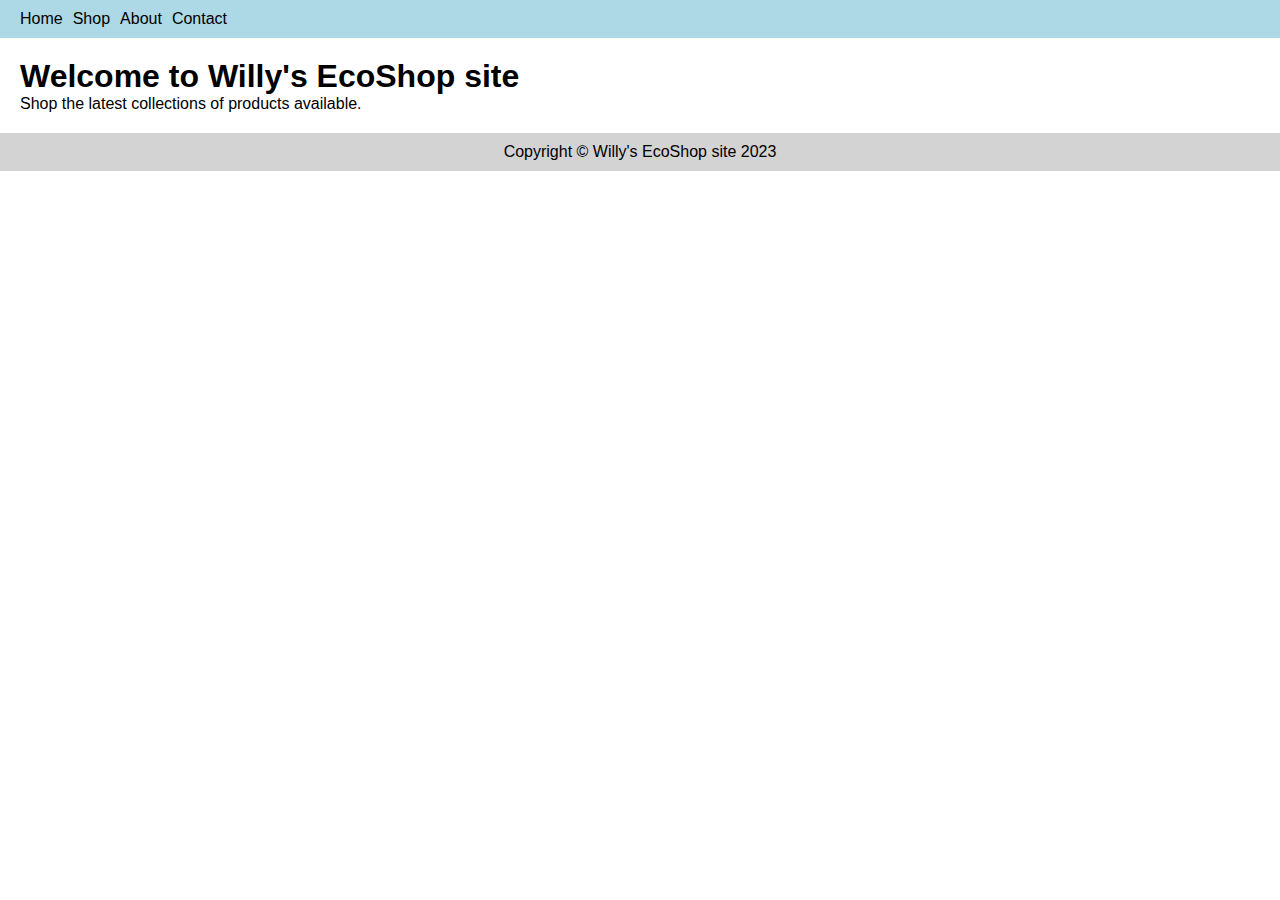
<file: my-mini-ecom-site/index.html>
<!DOCTYPE html>
<html>
  <head>
    <meta charset="UTF-8">
    <title>Willy's EcoShop</title>
    <link rel="stylesheet" href="css/index.css">
    <script src="src/script.js"></script>
  </head>
  <body>
    <header>
      <nav>
        <ul>
          <li><a href="index.html">Home</a></li>
          <li><a href="shop.html">Shop</a></li>
          <li><a href="about.html">About</a></li>
          <li><a href="contact.html">Contact</a></li>
        </ul>
      </nav>
    </header>
    <main>
      <section>
        <h1>Welcome to Willy's EcoShop site</h1>
        <p>Shop the latest collections of products available.</p>
      </section>
      
      
    </main>
    <footer>
      <p>Copyright &copy; Willy's EcoShop site 2023</p>
    </footer>
    
  </body>
</html>
</file>
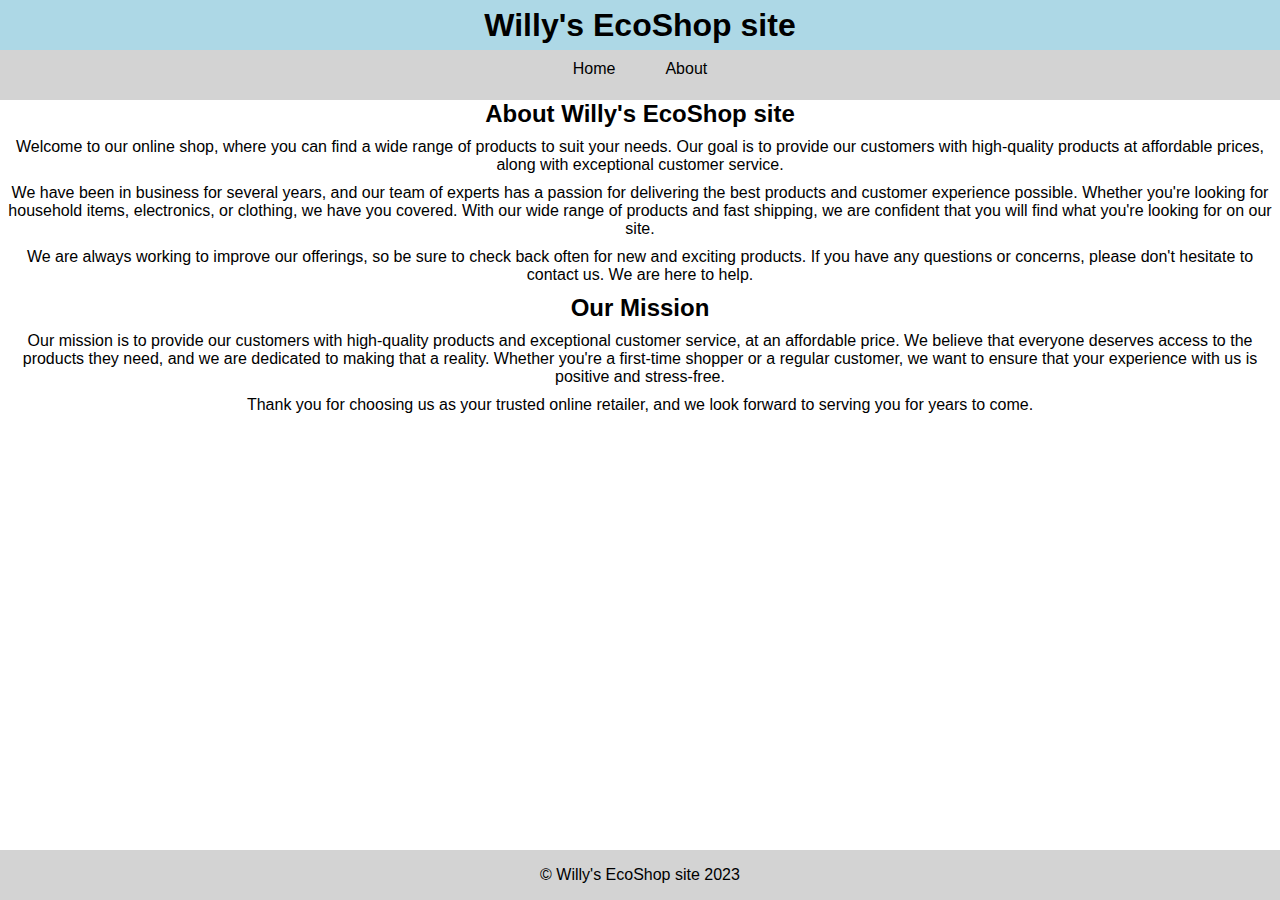
<file: my-mini-ecom-site/about.html>
<!DOCTYPE html>
<html>
  <head>
    <title>About - Willy's EcoShop site 2023</title>
    <link rel="stylesheet" href="css/about.css">
  </head>
  <body>
    <header>
      <h1>Willy's EcoShop site</h1>
    </header>

    <nav>
      <ul>
        <li><a href="index.html">Home</a></li>
        <li><a href="about.html">About</a></li>
      </ul>
    </nav>

    <main>
      <h2>About Willy's EcoShop site</h2>

      <p>Welcome to our online shop, where you can find a wide range of products to suit your needs. 
        Our goal is to provide our customers with high-quality products at affordable prices, along with exceptional customer service.</p>
      
      <p>We have been in business for several years, and our team of experts has a passion for delivering 
        the best products and customer experience possible. Whether you're looking for household items, 
        electronics, or clothing, we have you covered. With our wide range of products and fast shipping, 
        we are confident that you will find what you're looking for on our site.</p>
      
      <p>We are always working to improve our offerings, so be sure to check back often for new and exciting products. 
        If you have any questions or concerns, please don't hesitate to contact us. We are here to help.</p>
      
      <h2>Our Mission</h2>
      
      <p>Our mission is to provide our customers with high-quality products and exceptional customer service, 
        at an affordable price. We believe that everyone deserves access to the products they need, and we are 
        dedicated to making that a reality. Whether you're a first-time shopper or a regular customer, we want 
        to ensure that your experience with us is positive and stress-free.</p>
      
      <p>Thank you for choosing us as your trusted online retailer, and we look forward to serving you for years to come.</p>
      
    </main>

    <footer>
      <p>&copy; Willy's EcoShop site 2023</p>
    </footer>
  </body>
</html>
</file>
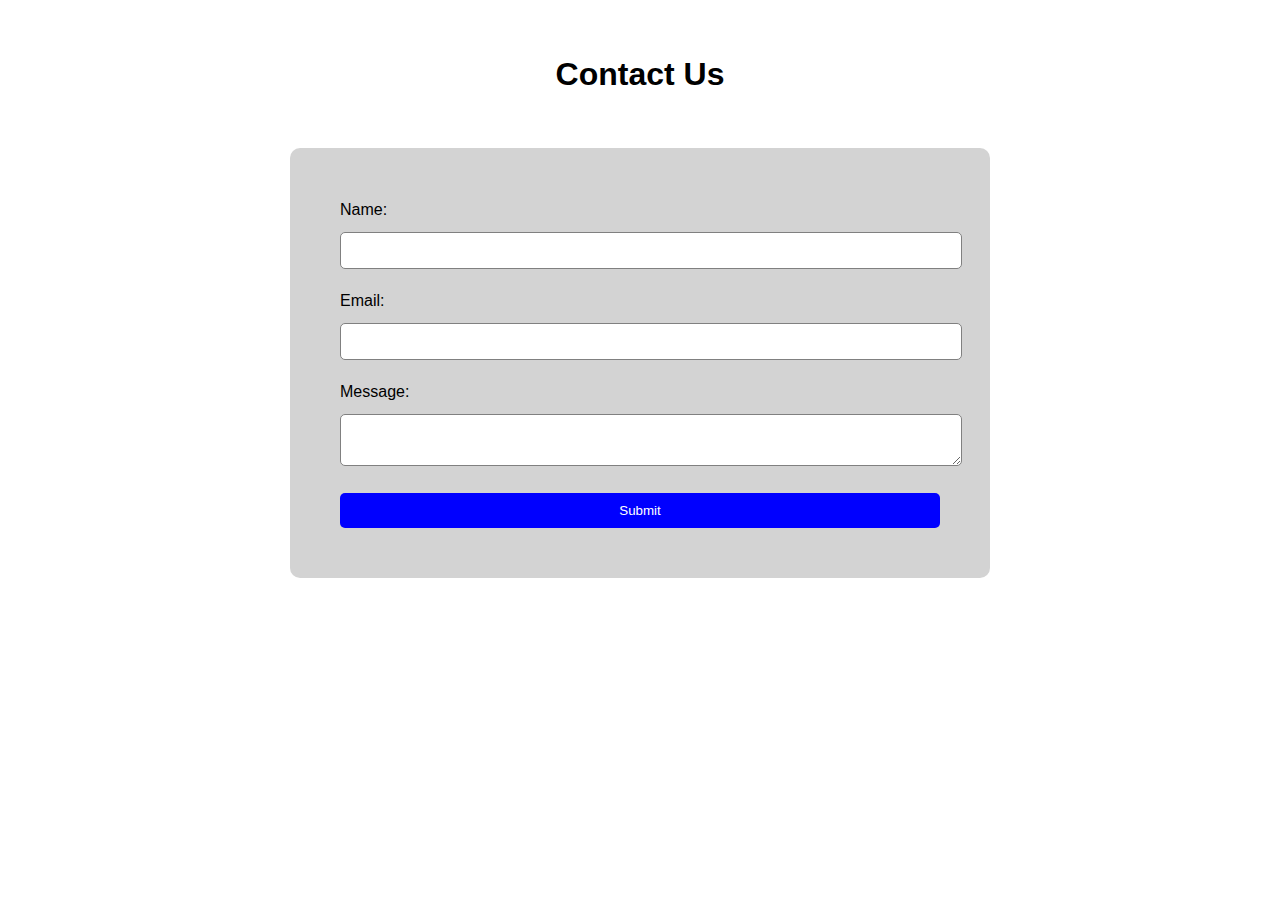
<file: my-mini-ecom-site/contact.html>
<!DOCTYPE html>
<html>
  <head>
    <meta charset="UTF-8">
    <title>Contact Us</title>
    <link rel="stylesheet" type="text/css" href="css/contact.css">
  </head>
  <body>
    <header>
      <h1>Contact Us</h1>
    </header>
    <main>
      <form>
        <label for="name">Name:</label>
        <input type="text" id="name" name="name" required>

        <label for="email">Email:</label>
        <input type="email" id="email" name="email" required>

        <label for="message">Message:</label>
        <textarea id="message" name="message" required></textarea>

        <input type="submit" value="Submit">
      </form>
    </main>
  </body>
</html>
</file>
<file: my-mini-ecom-site/css/about.css>
body {
    font-family: Arial, sans-serif;
    margin: 0;
    padding: 0;
  }
  
  header {
    background-color: lightblue;
    color: black;
    display: flex;
    justify-content: center;
    align-items: center;
    height: 50px;
  }
  
  header h1 {
    margin: 0;
  }
  
  nav {
    background-color: lightgray;
    display: flex;
    justify-content: center;
    height: 50px;
  }
  
  nav ul {
    list-style: none;
    margin: 0;
    padding: 0;
    display: flex;
  }
  
  nav li {
    margin: 0 10px;
  }
  
  nav a {
    color: black;
    text-decoration: none;
    display: block;
    padding: 10px 15px;
  }
  
  nav a:hover {
    background-color: #333;
    color: #fff;
  }
  
  main {
    /* display: flex; */
    justify-content: center;
    align-items: center;
    height: calc(100vh - 100px);
  }
  main h1 {
    margin: 0;
    text-align: center;
  } 
  main h2 {
    margin: 0;
    text-align: center;
  }
  
  main p {
    margin: 10px 0;
    text-align: center;
  }
  
  footer {
    background-color: lightgray;
    color: black;
    display: flex;
    justify-content: center;
    align-items: center;
    height: 50px;
    position: absolute;
    bottom: 0;
    width: 100%;
  }
  
  footer p {
    margin: 0;
  }
</file>
<file: my-mini-ecom-site/css/contact.css>
body {
    font-family: Arial, sans-serif;
    font-size: 16px;
    line-height: 1.5;
  }
  
  header h1 {
    text-align: center;
    margin-top: 50px;
  }
  
  form {
    max-width: 600px;
    margin: 50px auto;
    padding: 50px;
    background-color: lightgray;
    border-radius: 10px;
  }
  
  label {
    display: block;
    margin-bottom: 10px;
  }
  
  input[type="text"],
  input[type="email"],
  textarea {
    width: 100%;
    padding: 10px;
    margin-bottom: 20px;
    border-radius: 5px;
    border: 1px solid gray;
  }
  
  input[type="submit"] {
    width: 100%;
    padding: 10px;
    background-color: blue;
    color: white;
    border: none;
    border-radius: 5px;
    cursor: pointer;
  }
  
  input[type="submit"]:hover {
    background-color: darkblue;
  }
</file>
<file: my-mini-ecom-site/css/index.css>
/* Reset styles */
html, body, h1, h2, p, ul, li {
    margin: 0;
    padding: 0;
  }
  
  /* Basic styles */
  body {
    font-family: Arial, sans-serif;
    /* font-size: 16px;
    line-height: 1.5; */
    margin: 0;
    padding: 0;
  }
  
  header h1 {
    margin: 0;
  }

  header {
    background-color: lightblue;
    color: #fff;
    display: flex;
    justify-content: space-between;
    padding: 10px 20px;
  }
  
  header nav ul {
    display: flex;
    list-style: none;
  }
  
  header nav ul li a {
    color: black;
    text-decoration: none;
    margin-right: 10px;
  }

  nav a:hover {
    background-color: #333;
    color: #fff;
  }
  
  main {
    display: flex;
    justify-content: space-between;
    padding: 20px;
  }
  
  section {
    width: 70%;
  }
  
  aside {
    width: 25%;
    padding-left: 20px;
  }
  
  footer {
    background-color: lightgray;
    color: black;
    padding: 10px 20px;
    text-align: center;
  }
</file>
